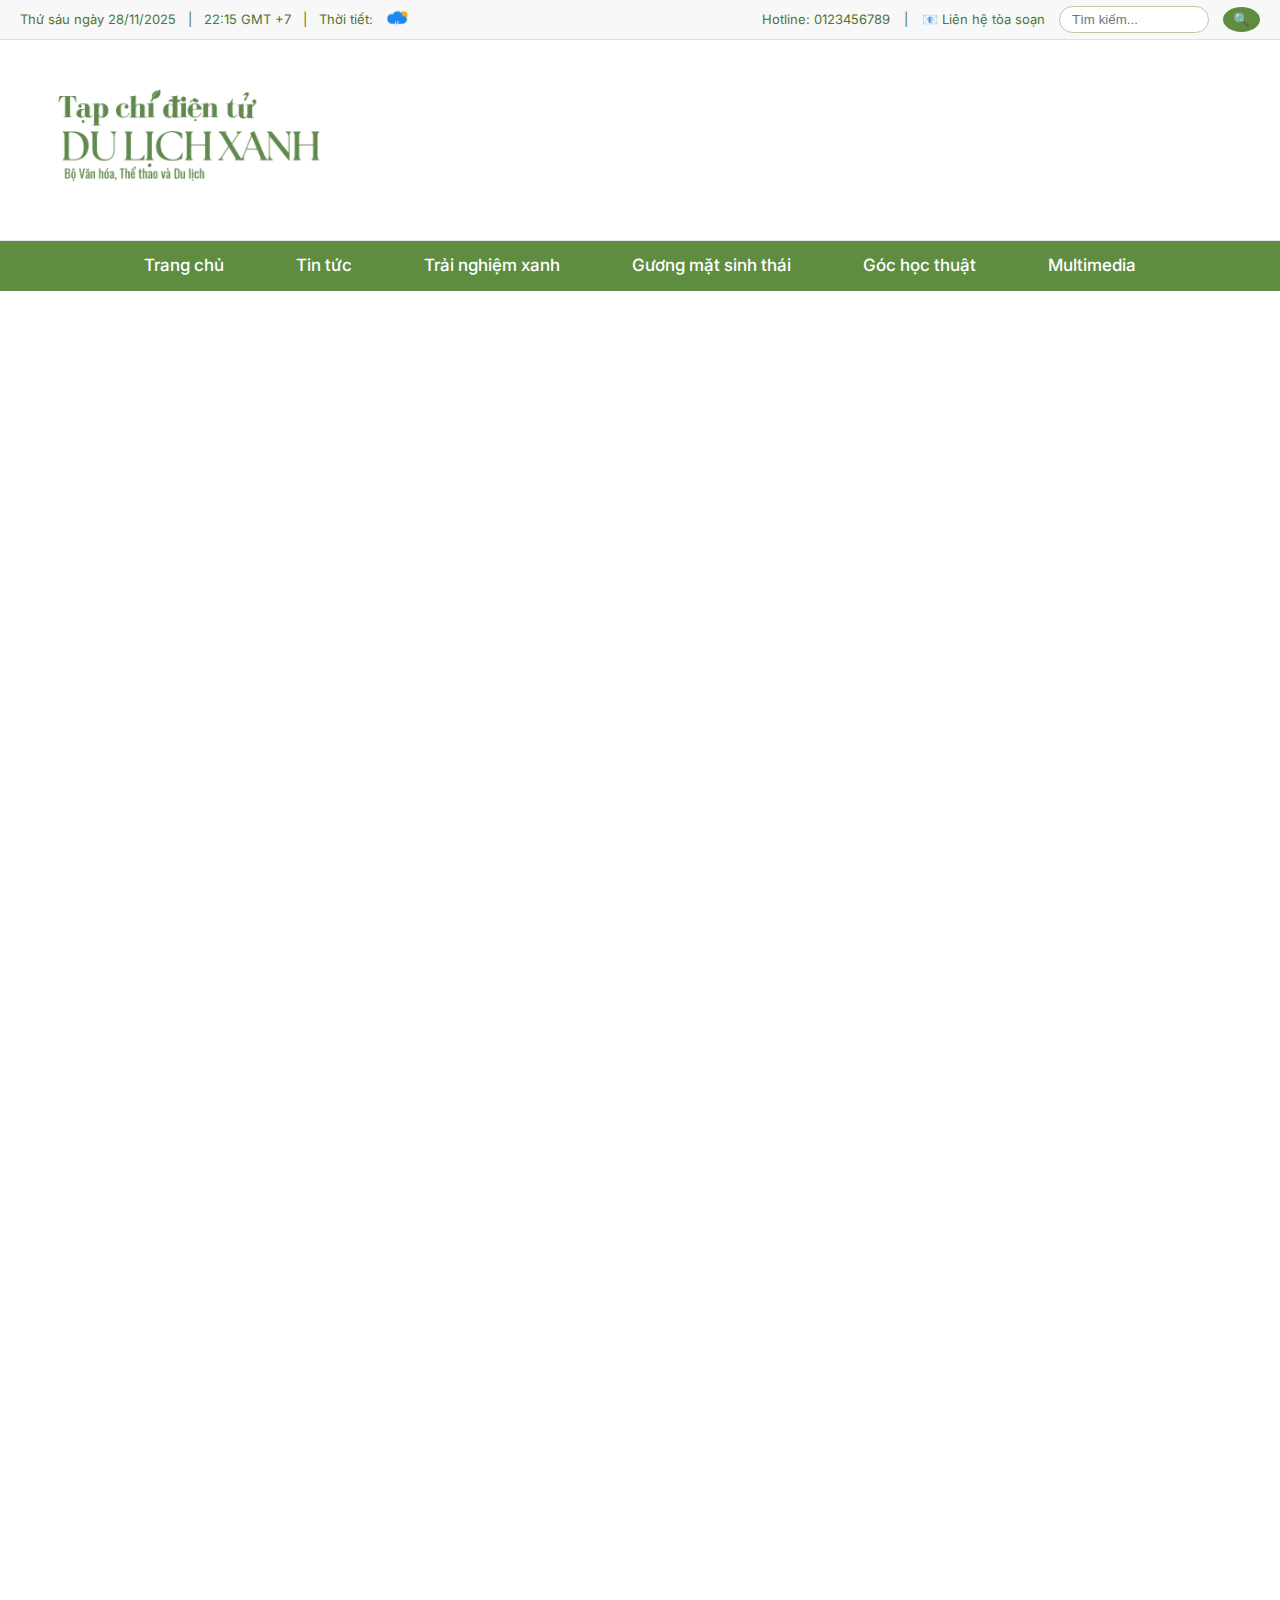
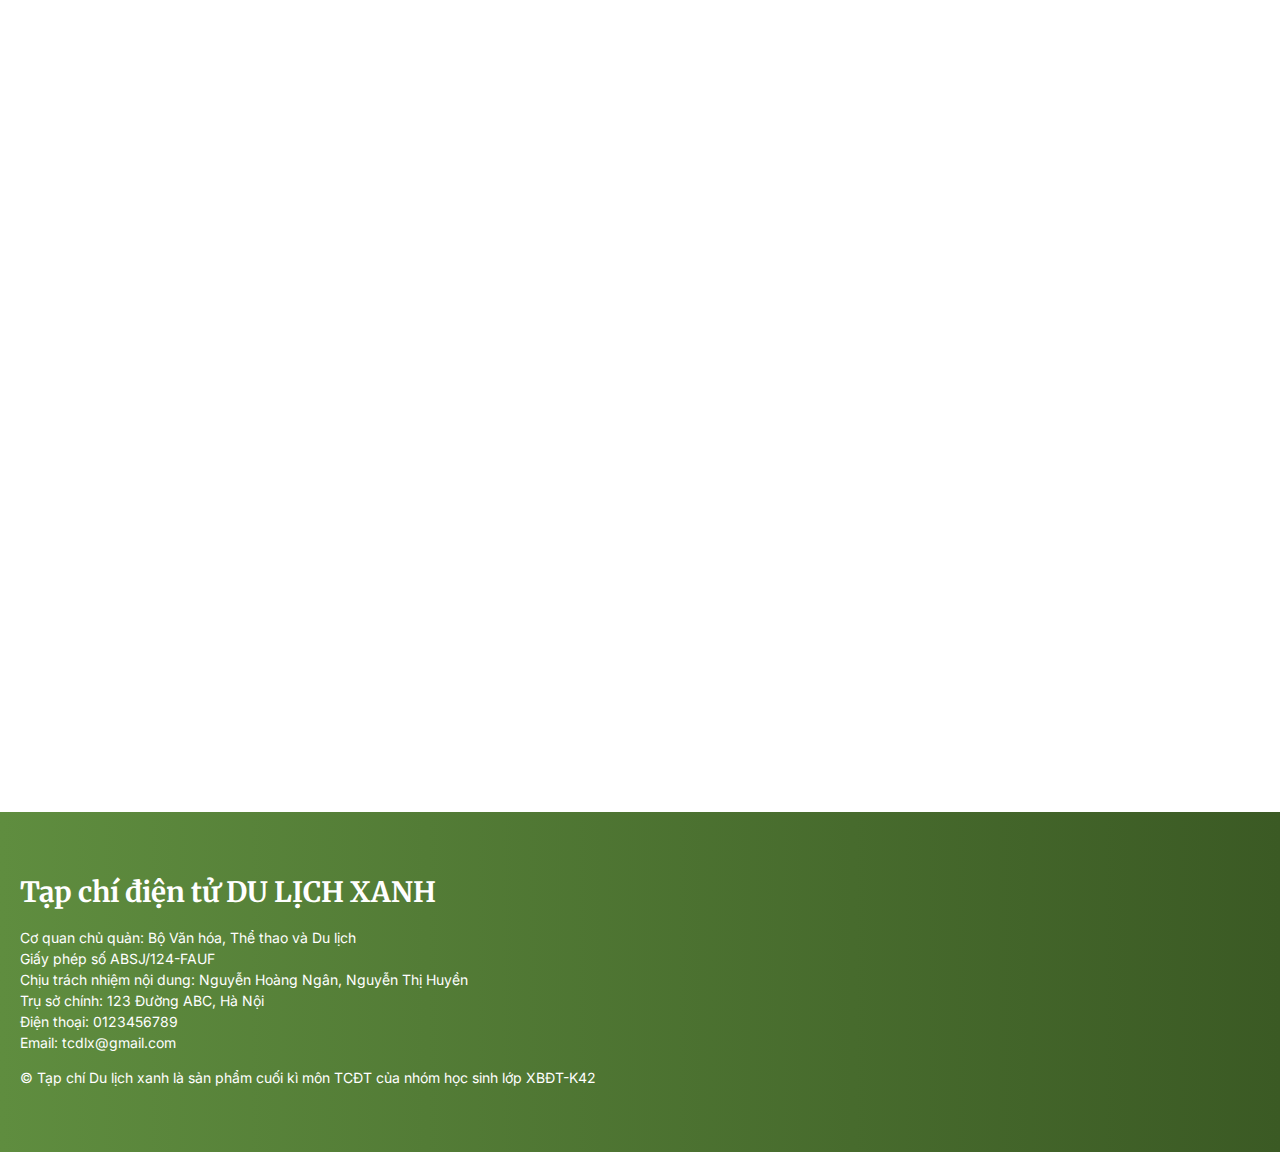
<file: index.html>
<!DOCTYPE html>
<html lang="vi">
<head>
  <meta charset="UTF-8">
  <title>Tạp chí Du lịch Xanh – Trang chủ</title>
  <link rel="stylesheet" href="home/style.css">
  <link href="https://fonts.googleapis.com/css2?family=Inter:wght@300;400;500;600;700&family=Merriweather:wght@300;400;700&display=swap" rel="stylesheet">

</head>

<body>

 <!-- ===================== TOP BAR ===================== -->
<div class="topbar">
  <div class="left">
    <span>Thứ sáu ngày 28/11/2025</span>
    <span>|</span>
    <span>22:15 GMT +7</span>
    <span>|</span>
    <span>Thời tiết:</span>
    <img src="/img/weather.png" class="weather-icon">
  </div>

  <div class="right">
    <span>Hotline: 0123456789</span>
    <span>|</span>
    <span>📧 Liên hệ tòa soạn</span>

    <input type="text" placeholder="Tìm kiếm...">
    <button class="search-btn">🔍</button>
    
  </div>
</div>

<!-- ===================== LOGO + BANNER ===================== -->
<header class="header">
  <div class="container header-inner">

    <div class="logo">
      <a href="/index.html">
      <img src="/img/logo.png" alt="logo">
      </a>
    </div>

    <div class="banner-carousel">
      <div class="banner-slide"><img src="/img/banner1.jpg" alt="banner1"></div>
      <div class="banner-slide"><img src="/img/banner2.jpg" alt="banner2"></div>
      <div class="banner-slide"><img src="/img/banner3.jpg" alt="banner3"></div>
    </div>
  </div>
</header>



  <!-- ===================== MENU ===================== -->
  <nav class="menu">
    <div class="menu-inner">

      <ul class="menu-center">

        <li><a href="/index.html">Trang chủ</a></li>


        <li class="has-sub">
          <a href="/category/category.html?cat=tin-tuc">Tin tức</a>
          <ul class="submenu">
            <li><a href="/category/category.html?cat=tin-tuc&sub=tin-trong-nuoc">Tin trong nước</a></li>
            <li><a href="/category/category.html?cat=tin-tuc&sub=tin-the-gioi">Tin thế giới</a></li>
          </ul>
        </li>

        <li class="has-sub">
          <a href="/category/category.html?cat=trai-nghiem-xanh">Trải nghiệm xanh</a>
          <ul class="submenu">
              <li><a href="/category/category.html?cat=trai-nghiem-xanh&sub=am-thuc">Ẩm thực</a></li>
              <li><a href="/category/category.html?cat=trai-nghiem-xanh&sub=diem-den">Điểm đến</a></li>
              <li><a href="/category/category.html?cat=trai-nghiem-xanh&sub=ba-lo-du-lich">Ba lô du lịch</a></li>
              <li><a href="/category/category.html?cat=trai-nghiem-xanh&sub=di-chuyen-xanh">Di chuyển xanh</a></li>
          </ul>
        </li>

      <li class="has-sub">
          <a href="/category/category.html?cat=guong-mat-sinh-thai">Gương mặt sinh thái</a>
          <ul class="submenu">
            <li><a href="/category/category.html?cat=guong-mat-sinh-thai&sub=nguoi-dan-xanh">Người dân xanh</a></li>
            <li><a href="/category/category.html?cat=guong-mat-sinh-thai&sub=su-gia-van-hoa">Sứ giả văn hóa</a></li>
            <li><a href="/category/category.html?cat=guong-mat-sinh-thai&sub=doanh-nghiep-xanh">Doanh nghiệp xanh</a></li>
          </ul>
        </li>



        <li class="has-sub">
          <a href="/category/category.html?cat=goc-hoc-thuat">Góc học thuật</a>
          <ul class="submenu">
            <li><a href="/category/category.html?cat=goc-hoc-thuat&sub=cong-nghe-xanh">Công nghệ xanh</a></li>
            <li><a href="/category/category.html?cat=goc-hoc-thuat&sub=tri-thuc-ben-vung">Tri thức bền vững</a></li>
            <li><a href="/category/category.html?cat=goc-hoc-thuat&sub=du-lieu-chinh-sach">Dữ liệu & chính sách</a></li>
          </ul>
        </li>

        <li class="has-sub">
          <a href="/category/category.html?cat=multimedia">Multimedia</a>
          <ul class="submenu">
            <li><a href="/category/category.html?cat=multimedia&sub=anh">Ảnh</a></li>
            <li><a href="/category/category.html?cat=multimedia&sub=video">Video</a></li>
            <li><a href="/category/category.html?cat=multimedia&sub=infographic">Infographic</a></li>
            <li><a href="/category/category.html?cat=multimedia&sub=e-magazine">E-magazine</a></li>
          </ul>
        </li>

      </ul>

    </div>
  </nav>


  <!-- ===================== TIÊU ĐIỂM ===================== -->
<section class="highlight-section container anim-in">
  <h2 class="section-title">Tiêu điểm</h2>

  <div class="highlight-grid">

    <!-- BÊN TRÁI -->
    <div class="highlight-left">
      <img id="highlight-img" class="big-img">

      <div class="highlight-card">
        <h3 id="highlight-title"></h3>
        <p id="highlight-sapo"></p>
        <p id="highlight-author"></p>
      </div>
    </div>


    <!-- BÊN PHẢI -->
 <div class="highlight-right">
  <img src="img/adv1.jpg" class="adv-img">
  <div class="highlight-list" id="highlight-list"></div>
</div>
<br>

</section>

<!-- ===================== ĐỌC NHIỀU ===================== -->
<section class="trending-section container anim-in">
  <h2 class="section-title">Đọc nhiều</h2>

  <div class="trending-grid">

    <!-- Cột trái -->
    <div class="trending-left">
      <div class="eco-widget">
        <h3>🌿 Chỉ số xanh hôm nay</h3>
        <div class="eco-item" id="eco-aqi">AQI: Đang tải...</div>
        <div class="eco-item" id="eco-temp">Nhiệt độ: ...</div>
        <div class="eco-item" id="eco-uv">Chỉ số UV: ...</div>
        <div class="eco-item" id="eco-quote">💬 "Mỗi hành động nhỏ là một thay đổi lớn."</div>
      </div>
    </div>

    <!-- Cột phải -->
    <div class="trending-right">
      <div id="trending-list" class="trending-list"></div>
    </div>
  </div>

</section>


  <!-- ===================== TIN TỨC ===================== -->
  <section class="block-section container anim-in tintuc-bg">
  <h2 class="section-title category-link" data-cat="tin-tuc">Tin tức</h2>

  <div class="tintuc-3col">

    <!-- CỘT 1: Bài lớn -->
    <div id="tintuc-big"></div>

    <!-- CỘT 2: 3 bài nhỏ -->
    <div id="tintuc-small" class="tintuc-small-col"></div>

    <!-- CỘT 3: Album ảnh -->
    <div class="tintuc-adv">
      <h3 class="adv-title">🌿 Sản phẩm xanh nổi bật</h3>

      <div class="adv-slider">
        <button class="adv-prev">‹</button>
        <img id="adv-img" src="/img/adv-album1.jpg">
        <button class="adv-next">›</button>
      </div>
    </div>

  </div>
</section>


  <!-- ===================== TRẢI NGHIỆM XANH ===================== -->
<section class="block-section container anim-in">
    <h2 class="section-title category-link" data-cat="trai-nghiem-xanh">Trải nghiệm xanh</h2>

<div id="section-trainghiem"></div>

  </section>

  <!-- ===================== GƯƠNG MẶT SINH THÁI ===================== -->
  <section class="block-section container anim-in guong-mat-sinh-thai-bg">

    <h2 class="section-title category-link" data-cat="guong-mat-sinh-thai">Gương mặt sinh thái</h2>
    <div class="news-grid" id="section-guongmat"></div>
  </section>

  <!-- ===================== GÓC HỌC THUẬT ===================== -->
<section class="block-section container anim-in">

    <h2 class="section-title category-link" data-cat="goc-hoc-thuat">Góc học thuật</h2>
    <div id="section-gochocthuat"></div>
  </section>

  <!-- ===================== MULTIMEDIA ===================== -->
 <section class="block-section container anim-in">

    <h2 class="section-title category-link" data-cat="multimedia">Multimedia</h2>
    <div class="news-grid" id="section-multimedia"></div>
  </section>

  <!-- ===================== FOOTER ===================== -->
  <footer class="footer">
    <h1>Tạp chí điện tử DU LỊCH XANH</h1>

    <p>
      Cơ quan chủ quản: Bộ Văn hóa, Thể thao và Du lịch<br>
      Giấy phép số ABSJ/124-FAUF<br>
      Chịu trách nhiệm nội dung: Nguyễn Hoàng Ngân, Nguyễn Thị Huyền<br>
      Trụ sở chính: 123 Đường ABC, Hà Nội<br>
      Điện thoại: 0123456789<br>
      Email: tcdlx@gmail.com
    </p>

    <p class="copyright">
      © Tạp chí Du lịch xanh là sản phẩm cuối kì môn TCĐT của nhóm học sinh lớp XBĐT-K42
    </p>
  </footer>

<button id="backToTop" class="back-to-top">
  ↑
</button>


<!-- POPUP THỜI TIẾT -->
<div id="weather-popup" class="weather-popup hidden">
  <div class="weather-box">
    <h3>Thời tiết hôm nay</h3>
    <p id="weather-status">Đang tải...</p>
    <button onclick="closeWeatherPopup()">Đóng</button>
  </div>
</div>

<script src="home/home.js"></script>
<script src="home/weather.js"></script>

</body>
</html>

<script>
const advImgs = [
  "/img/adv-album1.jpg",
  "/img/adv-album2.jpg",
  "/img/adv-album3.jpg",
  "/img/adv-album4.jpg"
];
let advIndex = 0;

const advImgEl = document.getElementById("adv-img");

document.querySelector(".adv-next").onclick = () => {
  advIndex = (advIndex + 1) % advImgs.length;
  advImgEl.src = advImgs[advIndex];
};

document.querySelector(".adv-prev").onclick = () => {
  advIndex = (advIndex - 1 + advImgs.length) % advImgs.length;
  advImgEl.src = advImgs[advIndex];
};
</script>
</file>
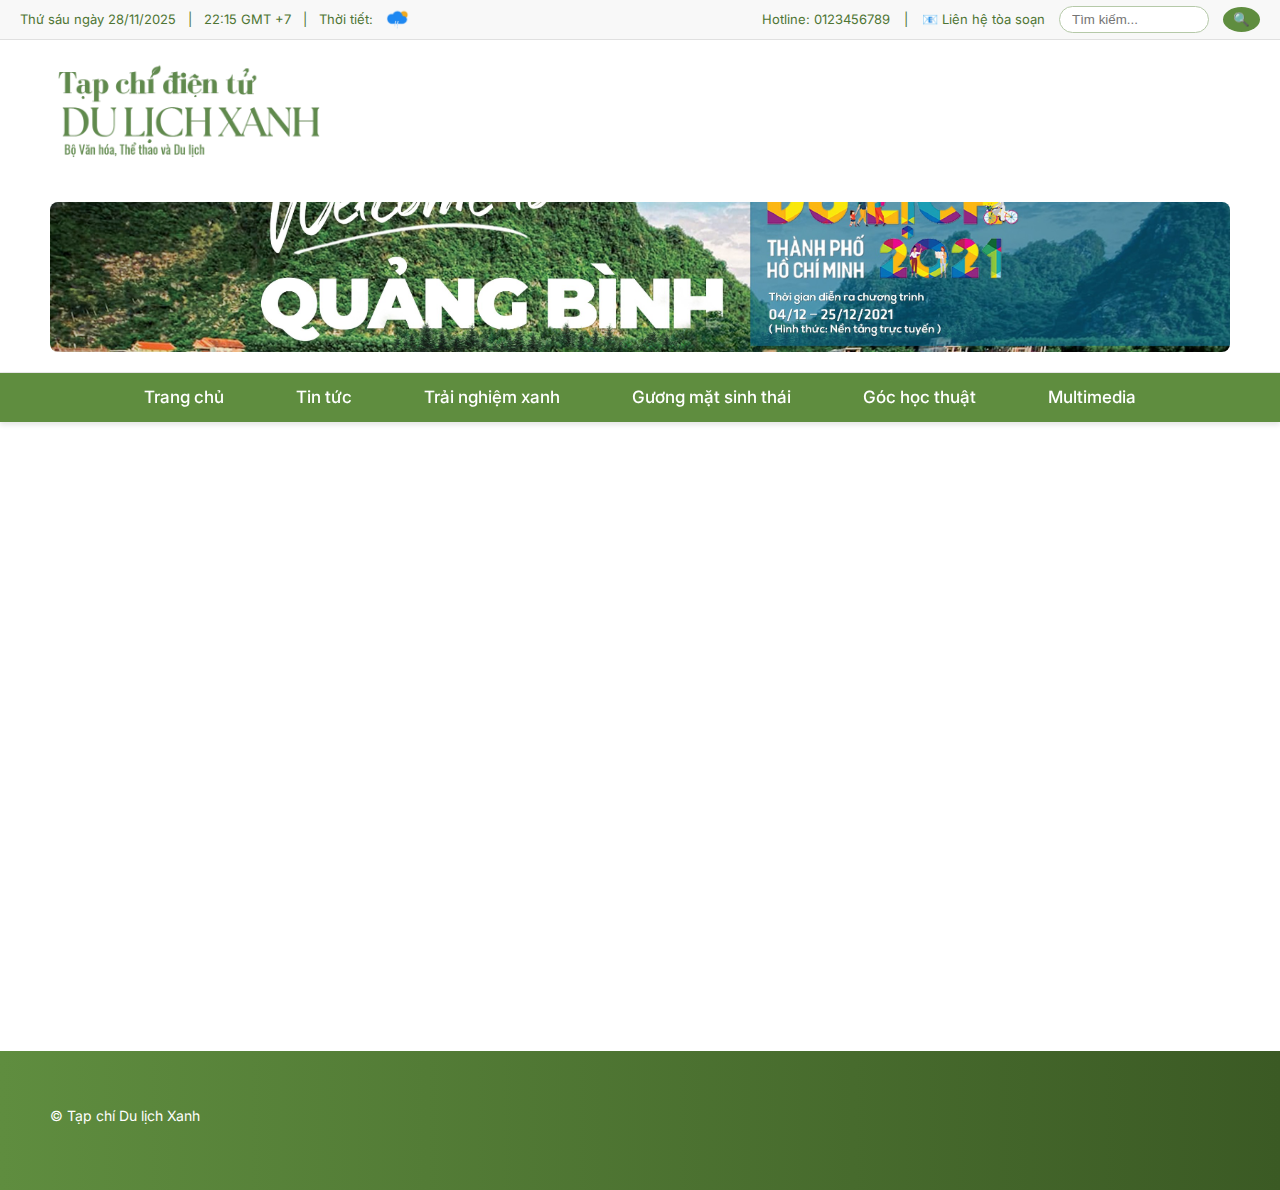
<file: category/category.html>
<!DOCTYPE html>
<html lang="vi">

<head>
  <meta charset="UTF-8" />
  <title>Chuyên mục</title>

  <!-- CSS chung -->
  <link rel="stylesheet" href="../home/style.css" />

  <!-- CSS riêng của category -->
  <link rel="stylesheet" href="category.css" />

  <link href="https://fonts.googleapis.com/css2?family=Inter:wght@300;400;500;600&family=Merriweather:wght@400;700&display=swap" rel="stylesheet" />
</head>

<body>

  <div id="topbar-container"></div>
  <div id="header-container"></div>
  <div id="menu-container"></div>

  <!-- Load cấu trúc header từ index tự động -->
<script>
async function loadCommonLayout() {
  const res = await fetch("../index.html");
  const text = await res.text();

  const parser = new DOMParser();
  const doc = parser.parseFromString(text, "text/html");

  document.getElementById("topbar-container").innerHTML =
    doc.querySelector(".topbar").outerHTML;

  document.getElementById("header-container").innerHTML =
    doc.querySelector(".header").outerHTML;

  document.getElementById("menu-container").innerHTML =
    doc.querySelector(".menu").outerHTML;

  /* Fix Logo + Home link */
  const logo = document.querySelector(".logo a");
  if (logo) logo.href = "/index.html";

  const homeBtn = document.querySelector(".menu-center li:first-child a");
  if (homeBtn) homeBtn.href = "/index.html";

  /* ⭐ RENDER SUB BUTTONS + LOAD CATEGORY */
  renderSubButtons();
  loadCategory();

  /* ⭐ Rebind weather popup */
  initWeatherPopup();

  /* ⭐ Restart Banner */
  initBannerCarousel();
}
loadCommonLayout();
</script>


<script>
function initWeatherPopup() {
  const icon = document.querySelector(".weather-icon");

  if (!icon) {
    console.warn("⚠ weather-icon chưa load xong");
    return;
  }

  icon.addEventListener("click", () => {
    document.getElementById("weather-popup").classList.remove("hidden");

    fetch("https://api.open-meteo.com/v1/forecast?latitude=21.03&longitude=105.83&current_weather=true")
      .then(res => res.json())
      .then(data => {
        const w = data.current_weather;
        document.getElementById("weather-status").innerHTML = `
          ⛅ Nhiệt độ: <b>${w.temperature}°C</b><br>
          💨 Gió: ${w.windspeed} km/h<br>
          🕒 ${w.time.replace("T", " ")}
        `;
      });
  });
}

function closeWeatherPopup() {
  document.getElementById("weather-popup").classList.add("hidden");
}
</script>


<script>
  document.addEventListener("click", (e) => {
    const title = document.getElementById("cat-title");
    if (e.target === title) {
      window.location.href = `category.html?cat=${cat}`;
    }
  });
</script>


  <!-- ===================== CHUYÊN MỤC ===================== -->
  <section class="category-header container anim-in">
    <h1 id="cat-title" class="cat-title-btn"></h1>

    <div id="cat-sub" class="subcategory-list"></div>
  </section>

  <!-- ===================== LIST BÀI VIẾT ===================== -->
  <section class="category-content container anim-in">
  <div class="category-grid">

    <!-- CỘT TRÁI -->
    <div id="cat-main" class="cat-main"></div>

    <!-- CỘT PHẢI -->
    <div class="cat-right">

      <img src="../img/adv1.jpg" class="cat-adv">

      <h3 class="side-title">🔥 Bài đọc nhiều</h3>
      <div id="cat-trending" class="cat-trending"></div>

    </div>

  </div>
</section>

<button id="backToTop" class="back-to-top">↑</button>

  <!-- FOOTER -->
  <footer class="footer">
    <p style="padding-left: 50px">
      © Tạp chí Du lịch Xanh
    </p>
  </footer>


<!-- POPUP THỜI TIẾT -->
<div id="weather-popup" class="weather-popup hidden">
  <div class="weather-box">
    <h3>Thời tiết hôm nay</h3>
    <p id="weather-status">Đang tải...</p>
    <button onclick="closeWeatherPopup()">Đóng</button>
  </div>
</div>

<script src="../home/home.js"></script>
<script src="category.js"></script>
</body>

</html>
</file>
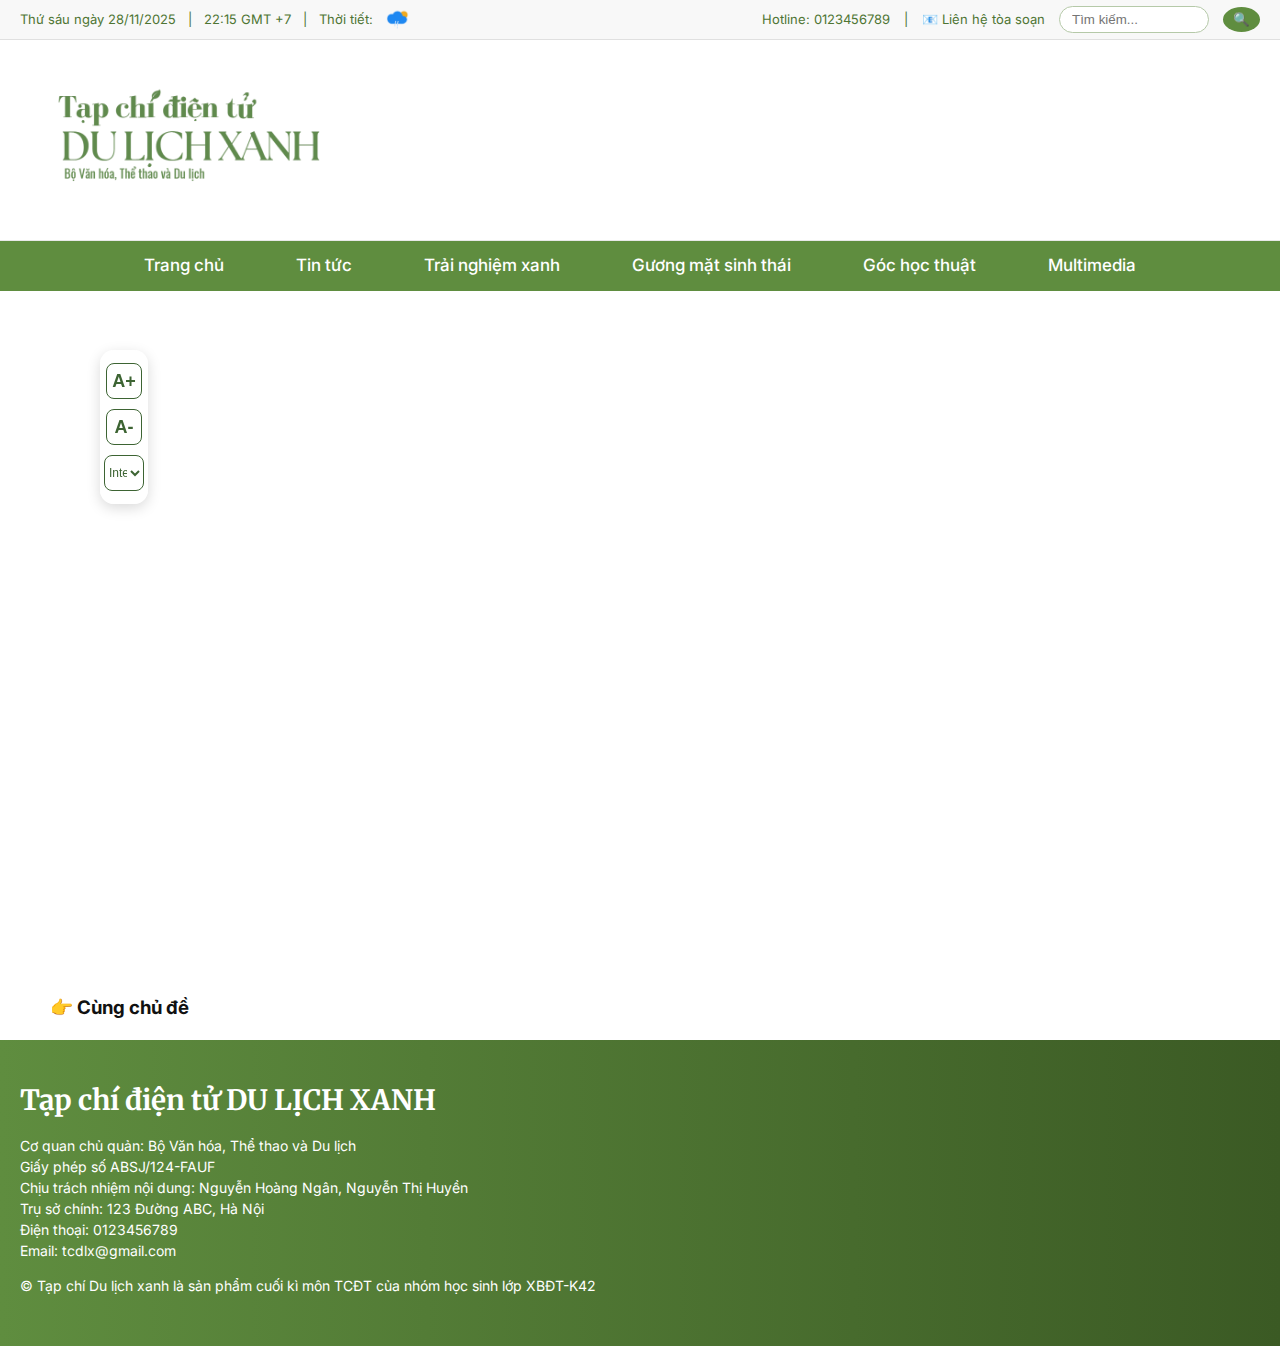
<file: post/post.html>
<!DOCTYPE html>
<html lang="vi">

<head>
  <meta charset="UTF-8">
  <title>Bài viết</title>

  <!-- CSS chung -->
  <link rel="stylesheet" href="../home/style.css">

  <!-- CSS riêng -->
  <link rel="stylesheet" href="post.css">

  <link href="https://fonts.googleapis.com/css2?family=Inter:wght@300;400;500;600&family=Merriweather:wght@400;700&display=swap" rel="stylesheet">
</head>

<body>
<div class="reading-toolbar">
  <button id="fontInc" title="Tăng cỡ chữ">A+</button>
  <button id="fontDec" title="Giảm cỡ chữ">A-</button>

  <select id="fontSelect" title="Đổi phông">
    <option value="Inter">Inter</option>
    <option value="Merriweather">Merriweather</option>
    <option value="Georgia">Georgia</option>
    <option value="Times New Roman">Times New Roman</option>
  </select>
</div>


  <!-- Layout load động -->
  <div id="topbar-container"></div>
  <div id="header-container"></div>
  <div id="menu-container"></div>

<script>
async function loadCommonLayout() {
  const res = await fetch("../index.html");
  const html = await res.text();

  const parser = new DOMParser();
  const doc = parser.parseFromString(html, "text/html");

  document.getElementById("topbar-container").innerHTML =
    doc.querySelector(".topbar").outerHTML;

  document.getElementById("header-container").innerHTML =
    doc.querySelector(".header").outerHTML;

  document.getElementById("menu-container").innerHTML =
    doc.querySelector(".menu").outerHTML;

    if (typeof startTopbarClock === "function") {
  startTopbarClock();
}

  
  // FIX HOME + LOGO
  document.querySelector(".logo a")?.setAttribute("href", "/index.html");
  document.querySelector(".menu-center li:first-child a")?.setAttribute("href", "/index.html");

  // RE-BIND POPUP WEATHER SAU KHI LAYOUT ĐƯỢC GẮN
  if (typeof initWeatherPopup === "function") initWeatherPopup();

  // Sticky menu
  if (typeof initStickyMenu === "function") initStickyMenu();
}

loadCommonLayout();
</script>


  <!-- ======= BÀI VIẾT ======= -->
  <section class="post-container container anim-in">

    <div class="post-left">

      <h1 id="post-title" class="post-title"></h1>

      <p class="post-meta">
        <span id="post-author"></span> • 
        <span id="post-date"></span>
      </p>

      <p id="post-sapo" class="post-sapo"></p>

      <article id="post-content" class="post-content"></article>

    </div>

    <!-- ======= SIDEBAR ======= -->
    <div class="post-right">
      <h3 class="side-title">🔥 Bài đọc nhiều</h3>
      <div id="post-trending"></div>

      <div class="destination-slider">
          <h3 class="side-title">🌿 Điểm đến xanh</h3>

          <div class="dest-card">
              <img id="dest-img">
              <h4 id="dest-name"></h4>
              <small id="dest-province"></small>
              <p id="dest-desc"></p>
          </div>

          <div class="dest-nav">
              <button id="dest-prev">←</button>
              <span id="dest-index">1 / 5</span>
              <button id="dest-next">→</button>
          </div>
        </div>

    </div>

  </section>

  <!-- ======= BÌNH LUẬN ======= -->
<section class="comment-section narrow container anim-in">
  <h3 class="cmt-title">💬 Bình luận</h3>

  <div class="comment-box">
    <input type="text" class="cmt-input" placeholder="Chia sẻ suy nghĩ của bạn...">
    <button class="cmt-send">SEND</button>
  </div>
</section>



  <!-- ======= CÙNG CHỦ ĐỀ ======= -->
  <section class="related-section container">
    <h3 class="side-title">👉 Cùng chủ đề</h3>
    <div id="related-list" class="related-grid"></div>
  </section>

    <!-- ===================== FOOTER ===================== -->
  <footer class="footer">
    <h1>Tạp chí điện tử DU LỊCH XANH</h1>

    <p>
      Cơ quan chủ quản: Bộ Văn hóa, Thể thao và Du lịch<br>
      Giấy phép số ABSJ/124-FAUF<br>
      Chịu trách nhiệm nội dung: Nguyễn Hoàng Ngân, Nguyễn Thị Huyền<br>
      Trụ sở chính: 123 Đường ABC, Hà Nội<br>
      Điện thoại: 0123456789<br>
      Email: tcdlx@gmail.com
    </p>

    <p class="copyright">
      © Tạp chí Du lịch xanh là sản phẩm cuối kì môn TCĐT của nhóm học sinh lớp XBĐT-K42
    </p>
  </footer>

  <!-- BACK TO TOP -->
  <button id="backToTop" class="back-to-top">↑</button>

  <!-- POPUP WEATHER -->
  <div id="weather-popup" class="weather-popup hidden">
    <div class="weather-box">
      <h3>Thời tiết hôm nay</h3>
      <p id="weather-status">Đang tải...</p>
      <button onclick="closeWeatherPopup()">Đóng</button>
    </div>
  </div>

  <!-- SCRIPT phải đặt *sau cùng* để DOM tồn tại -->
  <script src="../home/weather.js"></script>
  <script src="../home/home.js"></script>
  <script src="post.js"></script>
  <script src="../home/topbar-time.js"></script>


</body>

</html>
</file>
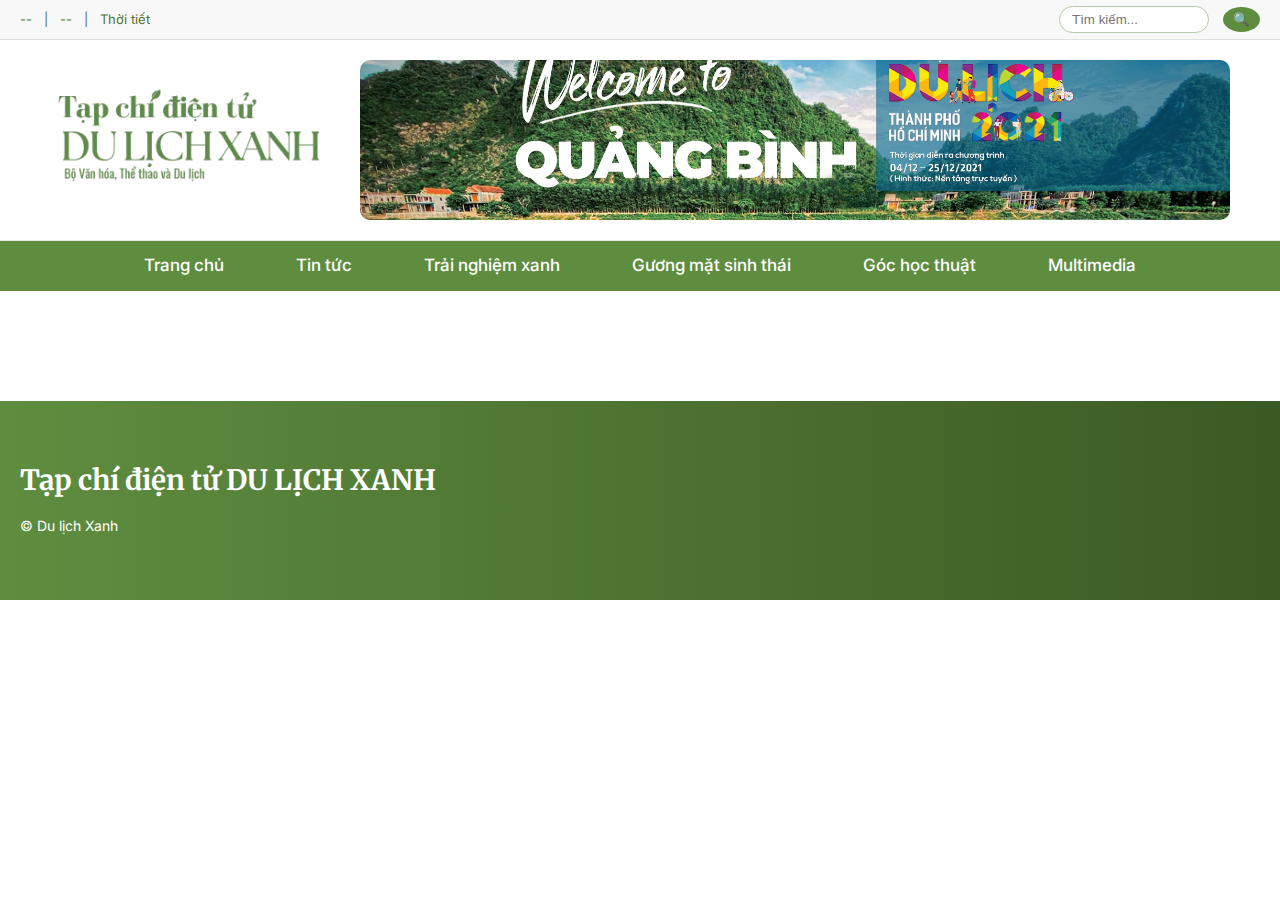
<file: search/search.html>
<!DOCTYPE html>
<html lang="vi">
<head>
  <meta charset="UTF-8">
  <title>Tìm kiếm – Du lịch Xanh</title>

  <!-- CSS dùng chung -->
  <link rel="stylesheet" href="/home/style.css">
  <link rel="stylesheet" href="search.css">

  <link href="https://fonts.googleapis.com/css2?family=Inter:wght@300;400;500;600;700&family=Merriweather:wght@300;400;700&display=swap" rel="stylesheet">
</head>

<body>

<!-- ===================== TOP BAR ===================== -->
<div class="topbar">
  <div class="left">
    <span id="topbar-date">--</span>
    <span>|</span>
    <span id="topbar-time">--</span>
    <span>|</span>
    <span>Thời tiết</span>
  </div>

  <div class="right">
    <input id="searchInput" placeholder="Tìm kiếm...">
    <button id="searchBtn" class="search-btn">🔍</button>
  </div>
</div>

<!-- ===================== LOGO + BANNER ===================== -->
<header class="header">
  <div class="container header-inner">
    <div class="logo">
      <a href="/index.html">
        <img src="/img/logo.png">
      </a>
    </div>

    <div class="banner-carousel">
      <div class="banner-slide active">
        <img src="/img/banner1.jpg">
      </div>
    </div>
  </div>
</header>

<!-- ===================== MENU ===================== -->
<nav class="menu">
  <div class="menu-inner">
    <ul class="menu-center">
      <li><a href="/index.html">Trang chủ</a></li>
      <li><a href="/category/category.html?cat=tin-tuc">Tin tức</a></li>
      <li><a href="/category/category.html?cat=trai-nghiem-xanh">Trải nghiệm xanh</a></li>
      <li><a href="/category/category.html?cat=guong-mat-sinh-thai">Gương mặt sinh thái</a></li>
      <li><a href="/category/category.html?cat=goc-hoc-thuat">Góc học thuật</a></li>
      <li><a href="/category/category.html?cat=multimedia">Multimedia</a></li>
    </ul>
  </div>
</nav>

<!-- ===================== SEARCH RESULT ===================== -->
<main class="container search-page">

  <h2 id="search-title" class="section-title"></h2>

  <div id="search-result" class="search-list"></div>

</main>

<!-- ===================== FOOTER ===================== -->
<footer class="footer">
  <h1>Tạp chí điện tử DU LỊCH XANH</h1>
  <p>© Du lịch Xanh</p>
</footer>

<script src="/search-bar.js"></script>
<script src="search.js"></script>
<script src="/home/home.js"></script>

</body>
</html>
</file>
<file: category/category.css>
/* ===============================
      CATEGORY PAGE
=============================== */

.category-header,
.category-content {
  padding-right: 90px !important;   
}


.cat-main {
  padding-right: 20px;
}

.cat-right {
  padding-left: 10px;
}

.category-header h1 {
  font-family: "Merriweather";
  font-size: 42px;
  margin-top: 40px;
  margin-bottom: 12px;
  color: #3c6526;
  text-align: center;
}

.subcategory-list {
  display: flex;
  justify-content: center;
  gap: 18px;
  flex-wrap: wrap;
  margin: 10px 0 40px;
}

.subcategory-list button {
  padding: 10px 20px;
  background: #e8f3e3;
  border: 1px solid #3c6526;
  border-radius: 25px;
  font-size: 16px;
  cursor: pointer;
  transition: 0.25s;
}

.subcategory-list button.active {
  background: #3c6526;
  color: white;
}

.category-grid {
  display: grid;
  grid-template-columns: 65% 35%;
  gap: 32px;
  margin-bottom: 50px;
}

/* MAIN BIG ARTICLE */
.cat-main img {
  width: 100%;
  height: 330px;
  border-radius: 12px;
  object-fit: cover;
}

.cat-main .title {
  font-size: 28px;
  font-weight: bold;
  margin: 12px 0 10px;
  color: #2b3e20;
}

/* SIDE LIST */
.cat-side .item {
  display: flex;
  gap: 12px;
  margin-bottom: 18px;
}

.cat-side img {
  width: 120px;
  height: 90px;
  border-radius: 6px;
  object-fit: cover;
}

/* ======================
   BANNER (CẦN COPY TỪ HOME)
====================== */
.banner-carousel {
  position: relative;
  width: 100%;
  height: 150px;
  overflow: hidden;
  border-radius: 8px;
}

.banner-slide {
  position: absolute;
  inset: 0;
  opacity: 0;
  transition: opacity .6s ease;
}

.banner-slide img {
  width: 100%;
  height: 100%;
  object-fit: cover;
}

.banner-slide.active {
  opacity: 1;
}

/* ======================
   CATEGORY – 2 COLUMN
====================== */
.category-grid {
  display: grid;
  grid-template-columns: 65% 35%;
  gap: 40px;
  margin-bottom: 60px;
}

/* ==== CỘT TRÁI ==== */
.cat-main .big-article img {
  width: 100%;
  height: 360px;
  object-fit: cover;
  border-radius: 12px;
}

.cat-main .big-title {
  font-size: 28px;
  font-weight: 700;
  margin: 14px 0 8px;
  color: #2b3e20;
}

.cat-main .big-sapo {
  color: #555;
  margin-bottom: 6px;
}

.cat-main .big-author {
  color: #888;
  margin-bottom: 20px;
}

.cat-main .small-item {
  display: flex;
  gap: 14px;
  margin-bottom: 22px;
}

.cat-main .small-item img {
  width: 180px;
  height: 140px;
  object-fit: cover;
  border-radius: 8px;
}

.small-title {
  font-size: 20px;
  font-weight: bold;
  color: #2b3e20;
}

/* ==== CỘT PHẢI ==== */
.cat-right {
  display: flex;
  flex-direction: column;
  gap: 24px;
}

.cat-adv {
  width: 100%;
  border-radius: 12px;
}

.side-title {
  font-size: 22px;
  color: #2b3e20;
  border-left: 8px solid #3c6526;
  padding-left: 10px;
}

.cat-trending .trend-item {
  display: flex;
  gap: 12px;
  margin-bottom: 18px;
  cursor: pointer;
  transition: 0.25s;
}

.cat-trending .trend-item:hover {
  transform: translateX(4px);
}

.cat-trending img {
  width: 110px;
  height: 75px;
  object-fit: cover;
  border-radius: 6px;
}

.trend-item strong {
  font-size: 16px;
  color: #2b3e20;
}

.trend-item small {
  color: #666;
}

/* MENU STICKY CHO CATEGORY */
.menu {
  position: sticky;
  top: 0;
  z-index: 999;
  box-shadow: 0 3px 5px rgba(0,0,0,0.1);
}

/* BACK TO TOP */
.back-to-top {
  position: fixed;
  bottom: 40px;
  right: 40px;
  width: 50px;
  height: 50px;
  background: #5f8d3f;
  color: white;
  border: none;
  border-radius: 50%;
  font-size: 26px;
  font-weight: bold;
  cursor: pointer;
  display: flex;
  align-items: center;
  justify-content: center;
  box-shadow: 0 4px 12px rgba(0,0,0,0.25);
  z-index: 999;
  opacity: 0;
  pointer-events: none;
  transition: 0.3s ease;
}

.back-to-top.show {
  opacity: 1;
  pointer-events: auto;
}

/* ===== POPUP THỜI TIẾT ===== */ .weather-popup { position: fixed; inset: 0; background: rgba(0,0,0,0.4); display: flex; align-items: center; justify-content: center; z-index: 9999; } .weather-popup.hidden { display: none; } .weather-box { background: white; width: 320px; padding: 20px; border-radius: 12px; box-shadow: 0 6px 18px rgba(0,0,0,0.2); text-align: center; font-family: 'Inter'; } .weather-box h3 { margin-top: 0; font-family: 'Merriweather'; } .weather-box button { margin-top: 15px; background: #5f8d3f; border: none; padding: 8px 16px; border-radius: 6px; color: white; cursor: pointer; }
</file>
<file: post/post.css>
/* ===============================
   STYLE CHO NỘI DUNG BÀI VIẾT
================================ */

.post-content {
  font-size: 18px;
  line-height: 1.7;
  color: #333;
}

.post-content p {
  margin: 16px 0;
}

/* ====== BLOCKQUOTE ====== */
.post-content blockquote {
  border-left: 5px solid #4c7433;
  margin: 20px 0;
  padding: 12px 20px;
  background: #f3f8f1;
  font-style: italic;
  color: #2d4d21;
  border-radius: 4px;
}

/* ====== ẢNH TRONG BÀI ====== */
.post-content img {
  max-width: 100%;
  display: block;         /* Bắt buộc để margin auto hoạt động */
  margin: 20px auto;
  border-radius: 8px;
}

/* ====== INLINE IMAGE LIST (Tiptap gallery) ====== */
.post-content figure {
  text-align: center;  
}
.post-content figure img {
  margin: 10px auto;
}

/* ====== VIDEO / IFRAME ====== */
.post-content iframe {
  width: 100%;
  max-width: 800px;
  height: 450px;
  display: block;
  margin: 20px auto;
  border-radius: 10px;
  border: none;
}

/* ====== ALIGNMENT FIX ====== */
.post-content [style*="text-align:center"] {
  text-align: center !important;
}

.post-content [style*="text-align:right"] {
  text-align: right !important;
}

/* ====== YOUTUBE RESPONSIVE ====== */
.post-content .youtube-video,
.post-content .iframeWrapper,
.post-content .youtube-wrapper {
  position: relative;
  padding-bottom: 56.25%;
  height: 0;
  margin: 20px 0;
}

.post-content .youtube-video iframe,
.post-content .iframeWrapper iframe,
.post-content .youtube-wrapper iframe {
  position: absolute;
  width: 100%;
  height: 100%;
  left: 0;
  top: 0;
  border-radius: 10px;
}

/* ====== LIST ====== */
.post-content ul, 
.post-content ol {
  padding-left: 24px;
  margin: 14px 0;
}

.post-content li {
  margin-bottom: 6px;
}

/* ====== HEADING ====== */
.post-content h2,
.post-content h3,
.post-content h4 {
  margin-top: 28px;
  margin-bottom: 12px;
  color: #2f4f25;
  font-family: "Merriweather";
}

/* ====== STRONG ====== */
.post-content strong {
  color: #000;
}

/* ===============================
   STYLE CHO NỘI DUNG BÀI VIẾT
================================ */

.post-content {
  font-size: 18px;
  line-height: 1.7;
  color: #333;
}

.post-content p {
  margin: 16px 0;
}

/* ====== BLOCKQUOTE ====== */
.post-content blockquote {
  border-left: 5px solid #4c7433;
  margin: 20px 0;
  padding: 12px 20px;
  background: #f3f8f1;
  font-style: italic;
  color: #2d4d21;
  border-radius: 4px;
}

/* ====== ẢNH TRONG BÀI ====== */
.post-content img {
  max-width: 100%;
  display: block;         /* Bắt buộc để margin auto hoạt động */
  margin: 20px auto;
  border-radius: 8px;
}

/* ====== INLINE IMAGE LIST (Tiptap gallery) ====== */
.post-content figure {
  text-align: center;  
}
.post-content figure img {
  margin: 10px auto;
}

/* ====== VIDEO / IFRAME ====== */
.post-content iframe {
  width: 100%;
  max-width: 800px;
  height: 450px;
  display: block;
  margin: 20px auto;
  border-radius: 10px;
  border: none;
}

/* ====== ALIGNMENT FIX ====== */
.post-content [style*="text-align:center"] {
  text-align: center !important;
}

.post-content [style*="text-align:right"] {
  text-align: right !important;
}

/* ====== YOUTUBE RESPONSIVE ====== */
.post-content .youtube-video,
.post-content .iframeWrapper,
.post-content .youtube-wrapper {
  position: relative;
  padding-bottom: 56.25%;
  height: 0;
  margin: 20px 0;
}

.post-content .youtube-video iframe,
.post-content .iframeWrapper iframe,
.post-content .youtube-wrapper iframe {
  position: absolute;
  width: 100%;
  height: 100%;
  left: 0;
  top: 0;
  border-radius: 10px;
}

/* ====== LIST ====== */
.post-content ul, 
.post-content ol {
  padding-left: 24px;
  margin: 14px 0;
}

.post-content li {
  margin-bottom: 6px;
}

/* ====== HEADING ====== */
.post-content h2,
.post-content h3,
.post-content h4 {
  margin-top: 28px;
  margin-bottom: 12px;
  color: #2f4f25;
  font-family: "Merriweather";
}

/* ====== STRONG ====== */
.post-content strong {
  color: #000;
}

/* =============================
   FIX ALIGN CHỮ TỪ CMS
============================= */
.post-content p[style*="text-align:center"],
.post-content div[style*="text-align:center"],
.post-content span[style*="text-align:center"],
.post-content h1[style*="text-align:center"],
.post-content h2[style*="text-align:center"],
.post-content h3[style*="text-align:center"],
.post-content h4[style*="text-align:center"] {
  text-align: center !important;
}

.post-content p[style*="text-align:right"],
.post-content div[style*="text-align:right"],
.post-content span[style*="text-align:right"],
.post-content h1[style*="text-align:right"],
.post-content h2[style*="text-align:right"],
.post-content h3[style*="text-align:right"],
.post-content h4[style*="text-align:right"] {
  text-align: right !important;
}

/* =============================
   LAYOUT 2 CỘT BÀI VIẾT
============================= */
.post-container {
  display: grid;
  grid-template-columns: 70% 30%;
  gap: 40px;
  margin-top: 40px;
}

/* =============================
   SIDEBAR BÊN PHẢI
============================= */
.post-right {
  border-left: 4px solid #e0e8dd;
  padding-left: 24px;
}

.post-right .side-title {
  font-size: 22px;
  margin-bottom: 14px;
  color: #2f4f25;
}

/* Trending Items */
#post-trending .trend-item {
  display: flex;
  gap: 12px;
  margin-bottom: 16px;
  cursor: pointer;
  transition: 0.25s;
}

#post-trending .trend-item:hover {
  transform: translateX(4px);
}

#post-trending img {
  width: 110px;
  height: 75px;
  object-fit: cover;
  border-radius: 6px;
}

#post-trending strong {
  color: #2b3e20;
  font-size: 16px;
}

#post-trending small {
  color: #777;
}

/* ============================
      COMMENT SECTION
============================ */
/* Căn comment-section thẳng với nội dung bài viết */
.comment-section {
  padding-left: 180px;   /* ⭐ Điều chỉnh tùy theo layout */
  padding-right: 20px;
}

.post-container {
  display: grid;
  grid-template-columns: 70% 30%;
  gap: 40px;
}


.cmt-title {
  font-size: 22px;
  font-weight: 700;
  color: #2b3e20;
  margin-bottom: 12px;
  display: flex;
  align-items: center;
  gap: 6px;
}

.comment-box {
  display: flex;
  gap: 10px;
  align-items: center;
  width: 100%;
}

.cmt-input {
  flex: 1;
  height: 45px;
  font-size: 16px;
  padding: 10px 14px;
  border: 1px solid #b6c5b3;
  border-radius: 30px;
  outline: none;
}

.cmt-input:focus {
  border-color: #5f8d3f;
}

.cmt-send {
  padding: 8px 22px;
  border-radius: 20px;
  background: #6c9e4f;
  color: white;
  border: none;
  cursor: pointer;
  font-size: 15px;
  transition: 0.2s;
}

.cmt-send:hover {
  background: #5b8a42;
}

.comment-section.narrow {
  max-width: 70%;
  margin: 40px 0;
}



.comment-box {
  display: flex;
  gap: 12px;
  align-items: center;
}

.cmt-input {
  flex: 1;
  height: 42px;
  padding: 10px 15px;
  border-radius: 30px;
  font-size: 15px;
}

.cmt-send {
  padding: 8px 26px;
  font-size: 15px;
  border-radius: 22px;
}



/* ============================
      RELATED POSTS (GRID)
============================ */
.related-section {
  margin-top: 40px;
}

.related-grid {
  display: grid;
  grid-template-columns: repeat(4, 1fr);
  gap: 22px;
}

.related-item {
  cursor: pointer;
  transition: 0.25s ease;
}

.related-item img {
  width: 100%;
  height: 160px;
  object-fit: cover;
  border-radius: 8px;
}

.related-item h4 {
  font-size: 17px;
  margin: 10px 0 6px;
  font-weight: 700;
  color: #2b3e20;
  line-height: 1.3;
}

.related-item p {
  font-size: 14px;
  color: #666;
  margin: 0;
}

.related-item:hover {
  transform: translateY(-3px);
}

/* ==========================
      TOOLBAR DỌC TRÁI
========================== */
/* ==========================
      TOOLBAR DỌC GỌN
========================== */
.reading-toolbar {
  position: fixed;
  top: 350px;
  left: 100px;

  width: 48px;                /* ⭐ hẹp lại */
  padding: 12px 8px;

  display: flex;
  flex-direction: column;
  align-items: center;        /* ⭐ căn giữa nút */
  gap: 10px;

  background: rgba(255, 255, 255, 0.75);
  backdrop-filter: blur(12px);

  border: 1px solid rgba(255,255,255,0.55);
  border-radius: 14px;

  box-shadow: 0 4px 14px rgba(0,0,0,0.15);
  z-index: 9999;
}

/* NÚT */
.reading-toolbar button {
  width: 36px;
  height: 36px;

  font-size: 18px;
  font-weight: 600;

  border-radius: 8px;
  border: 1px solid #3d6433;
  background: white;
  color: #3d6433;

  display: flex;
  align-items: center;
  justify-content: center;

  transition: 0.25s;
  cursor: pointer;
}

.reading-toolbar button:hover {
  background: #3d6433;
  color: white;
}

/* SELECT FONT */
.reading-toolbar select {
  width: 40px;
  height: 36px;

  font-size: 12px;
  padding: 0;
  text-align: center;

  border-radius: 8px;
  border: 1px solid #3d6433;
  color: #3d6433;
  background: white;

  cursor: pointer;
}

.reading-toolbar select:hover {
  background: #3d6433;
  color: white;
}

/* =======================================================
   FOOTER
======================================================= */
.footer { 
  background: linear-gradient(90deg,#5f8d3f 0%,#3b5a24 100%); 
  color:white; 
  padding: 20px 0 40px;           
  margin-bottom: 0 !important; 
}
.footer-inner {
  max-width: 1320px;
  margin: auto;
  padding: 40px 50px 50px; 
}


.footer h1 {
    font-size: 28px;
    padding-left: 20px;
     margin-bottom: 14px;
  }

  .footer p {
    padding-left: 20px;
    font-size: 14px;
     margin-bottom: 10px;
  }

  /* ================================
   ALBUM DỌC: ĐIỂM ĐẾN XANH
================================ */
.destination-slider {
  margin-top: 35px;
  background: #0c3b1f;
  padding: 16px;
  border-radius: 14px;
  color: #fff;
}

.destination-slider .side-title {
  color: #fff;
  margin-bottom: 12px;
}

.dest-card img {
  width: 100%;
  height: 160px;
  object-fit: cover;
  border-radius: 10px;
  margin-bottom: 12px;
}

.dest-card h4 {
  font-size: 17px;
  margin: 0 0 4px;
  font-weight: 700;
}

.dest-card small {
  font-size: 13px;
  opacity: 0.8;
}

.dest-card p {
  font-size: 14px;
  line-height: 1.4;
  opacity: 0.9;
  margin-top: 8px;
}

.dest-nav {
  margin-top: 10px;
  display: flex;
  justify-content: space-between;
  align-items: center;
}

.dest-nav button {
  width: 34px;
  height: 34px;
  border-radius: 8px;
  border: none;
  background: #ffffff33;
  color: white;
  font-size: 18px;
  cursor: pointer;
  transition: 0.25s;
}

.dest-nav button:hover {
  background: #ffffff55;
}

#dest-index {
  font-size: 14px;
  opacity: 0.8;
}

.dest-card img {
  transition: transform 0.25s, opacity 0.25s;
  cursor: pointer;
}

.dest-card img:hover {
  transform: scale(1.03);
  opacity: 0.9;
}
</file>
<file: search/search.css>
/* ===========================
   SEARCH PAGE
=========================== */

.search-page {
  margin: 40px auto 60px;
}

/* Danh sách kết quả */
.search-list {
  display: flex;
  flex-direction: column;
  gap: 22px;
}

/* 1 item */
.search-item {
  display: flex;
  gap: 18px;
  padding: 16px;
  border-radius: 12px;
  border: 1px solid #e2e2e2;
  background: #fafafa;
  cursor: pointer;
  transition: 0.25s ease;
}

.search-item:hover {
  background: #e7f3e5;
  transform: translateX(6px);
}

.search-item img {
  width: 180px;
  height: 120px;
  border-radius: 10px;
  object-fit: cover;
}

.search-info {
  flex: 1;
}

.search-title {
  font-size: 20px;
  font-weight: 700;
  color: #2b3e20;
  margin: 0 0 6px;
}

.search-sapo {
  font-size: 15px;
  color: #555;
  margin-bottom: 8px;
}

.search-meta {
  font-size: 13px;
  color: #777;
}
</file>
<file: home/style.css>
/* =======================================================
   RESET + BASE
======================================================= */
* { box-sizing: border-box; }

body {
  margin: 0;
  font-family: 'Inter', sans-serif;
  color: #111;
  line-height: 1.5;
}

/* Tiêu đề chung */
h1, h2, .section-title, .news-title {
  font-family: 'Merriweather', serif;
}

/* =======================================================
   GLOBAL CONTAINER (cố định theo toàn trang)
======================================================= */
.container {
  max-width: 1320px;
  margin: 0 auto;
  padding: 0 50px; /* desktop padding */
}

/* mobile container padding reduced */
@media (max-width: 768px) {
  .container { padding: 0 18px; }
}
@media (max-width: 1024px) {
  .container { padding: 0 30px; }
}

/* =======================================================
   TOP BAR
======================================================= */
.topbar {
  background: #f8f8f8;
  padding: 6px 20px;
  font-size: 13px;
  color: #4e7533;
  display: flex;
  justify-content: space-between;
  align-items: center;
  border-bottom: 1px solid #e0e0e0;
}

.topbar .left { display:flex; align-items:center; gap:12px; }
.topbar .weather-icon { width:25px; }
.topbar .right { display:flex; align-items:center; gap:14px; }

.topbar input {
  padding: 5px 12px;
  border: 1px solid #b5c9a8;
  border-radius: 20px;
  outline: none;
  width: 150px;
}
.search-btn {
  background: #5f8d3f;
  color: white;
  padding: 5px 10px;
  border-radius: 50%;
  border: none;
  cursor: pointer;
}

/* =============================
   HEADER: LOGO + BANNER
   (fixed: make responsive, avoid overlap)
============================== */
.header {
  background: white;
  padding: 20px 0;
  border-bottom: 1px solid #e8e8e8;
}

/* Use flex so logo + banner wrap nicely */
.header-inner {
  display: flex;
  align-items: center;
  justify-content: space-between;
  gap: 30px;
  flex-wrap: wrap; /* allow banner to wrap under on very narrow screens */
}

/* Logo: keep fixed max width but allow shrink */
.logo img {
  width: 280px;     /* slightly smaller to avoid crowding */
  height: auto;
  object-fit: contain;
  flex-shrink: 0;
}

/* Banner: flexible area, won't push logo */
.banner-carousel {
  flex: 1 1 auto;
  min-width: 260px;  /* prevents extreme squeeze */
  height: 160px;
  border-radius: 10px;
  overflow: hidden;
  position: relative;
}

/* Banner slides */
.banner-slide { position:absolute; inset:0; opacity:0; transition:opacity .6s ease; }
.banner-slide img { width:100%; height:100%; object-fit:cover; display:block; }
.banner-slide.active { opacity:1; }

/* Banner smaller on small screens */
@media (max-width:980px){ .banner-carousel{height:110px;} }
@media (max-width:640px){ .banner-carousel{height:90px;} }

/* =======================================================
   MENU
======================================================= */
.menu {
  width: 100%;
  background: #5f8d3f;
  position: sticky;
  top: 0;
  z-index: 9999;
  transition: all 0.25s ease;
}
.menu.stuck { box-shadow: 0 4px 14px rgba(0,0,0,0.15); background: #4c7433; }

.menu-inner {
  max-width: 1320px;
  margin: 0 auto;
  padding: 12px 20px;
}

.menu-center {
  list-style: none;
  margin: 0;
  padding: 0;
  display: flex;
  justify-content: center;
  gap: 60px;
  flex-wrap: wrap;
}

.menu-center li { position: relative; }
.menu a {
  color: white;
  text-decoration: none;
  font-size: 17px;
  padding: 10px 6px;
  font-weight: 500;
}

/* Dropdown */
.submenu {
  position: absolute;
  top: 100%;
  left: 0;
  background: white;
  display: none;
  min-width: 180px;
  padding: 10px 0;
  border-radius: 8px;
  box-shadow: 0 4px 18px rgba(0,0,0,0.15);
  z-index: 999;
}
.submenu li { list-style: none; }
.submenu a { color: #2b3e20 !important; display:block; padding:10px 15px; font-size:16px; }
.submenu a:hover { background: #e8f3e3; }
.has-sub:hover .submenu { display:block; }

/* =======================================================
   SECTION TITLE
======================================================= */
.section-title {
  font-size: 30px;
  font-weight: 700;
  color: #3c6526;
  margin: 50px 0 20px;
  border-left: 8px solid #3c6526;
  padding-left: 12px;
}

/* =======================================================
   TIÊU ĐIỂM (HIGHLIGHT)
======================================================= */
.highlight-section {
  margin: 40px auto;
  /* container padding handled by .container */
}

.highlight-grid {
  display: grid;
  grid-template-columns: 65% 35%;
  gap: 30px;
}

.highlight-left { position: relative; }

.big-img {
  width: 100%;
  height: 420px;
  border-radius: 14px;
  object-fit: cover;
}

.highlight-right { display:flex; flex-direction:column; gap:20px; }

.highlight-small-item { display:flex; gap:12px; }
.highlight-small-item img {
  width: 110px; height: 75px; border-radius:8px; object-fit:cover;
}

/* Advertisement image: preserve aspect ratio (fix crop issue) */
.adv-img {
  width: 100%;
  height: auto;          /* <<-- changed: keep natural proportion */
  border-radius: 12px;
  display: block;
}

/* Highlight overlay card (glass) */
.highlight-card {
  position: absolute;
  left: 50%;
  bottom: -70px;                    /* nổi lên 1 chút trên desktop */
  transform: translateX(-50%);
  width: 95%;
  background: linear-gradient(135deg, rgba(83,206,243,0.18), rgba(255,255,255,0.65));
  backdrop-filter: blur(12px);
  -webkit-backdrop-filter: blur(12px);
  padding: 22px 26px;
  box-shadow: 0 12px 30px rgba(0,0,0,0.18);
  color: #1d1d1d;
  border-radius: 14px;
}

/* On small screens make the card static so it doesn't overlap image */
@media (max-width: 480px) {
  .highlight-card {
    position: static;
    transform: none;
    width: 100%;
    margin-top: 12px;
    bottom: auto;
  }
}

.highlight-card h3 { font-size:25px; font-weight:700; margin-bottom:10px; }
.highlight-card p { font-size:16px; color:#555; margin:4px 0; }

/* =======================================================
   NEWS BLOCK (CÁC CHUYÊN MỤC)
======================================================= */
.block-section {
  margin: 60px auto;
  /* container padding in .container */
}

/* Default two-column block (big + small) */
.news-grid {
  display: grid;
  grid-template-columns: 65% 35%;
  gap: 24px;
}

.news-big img {
  width: 100%;
  height: 300px;
  border-radius: 12px;
  object-fit: cover;
}

.news-title {
  font-size: 22px;
  font-weight: bold;
  margin: 10px 0 5px;
  color: #2b3e20;
}

.news-sapo { font-size:15px; color:#555; margin:2px 0 6px; }
.news-author { font-size:13px; color:#777; }

.news-small { display:flex; flex-direction:column; gap:18px; }
.news-small-item { display:flex; gap:12px; align-items:flex-start; }
.news-small-item img { width:120px; height:90px; object-fit:cover; border-radius:6px; }

/* =======================================================
   TRENDING (ĐỌC NHIỀU)
======================================================= */
.trending-section { margin-top: 50px; }

.trending-list { display:flex; flex-direction:column; gap:18px; }

.trending-item {
  display:flex; gap:14px; padding:12px; background:#f8f8f8; border-radius:10px;
  cursor:pointer; transition:0.25s ease; border:1px solid #e3e3e3;
}
.trending-item:hover { background:#e7f3e5; transform: translateX(4px); }
.trending-item img { width:120px; height:80px; object-fit:cover; border-radius:6px; }

/* ===================== ECO WIDGET (CHỈ SỐ XANH) ===================== */
.eco-widget {
  background: #e9f5e5;
  border: 1px solid #c8dfc3;
  padding: 18px 20px;
  border-radius: 12px;
  box-shadow: 0 3px 10px rgba(0,0,0,0.06);
}
.eco-widget h3 { margin:0 0 12px; font-size:20px; color:#2f5e1f; font-weight:700; }
.eco-item { background:white; padding:10px 14px; border-radius:10px; margin-bottom:10px; border-left:5px solid #5f8d3f; font-size:15px; color:#2b3e20; }

/* =======================================================
   TRẢI NGHIỆM XANH — 3 CỘT (clean + responsive)
======================================================= */
.tn-grid {
  display: grid;
  grid-template-columns: 28% 44% 28%;
  gap: 26px;
  align-items: start;
}

/* ensure section container doesn't get overridden */
#section-trainghiem { width: 100%; }

/* Widget (col 1) */
.recycle-widget {
  background: #eef7e9;
  padding: 22px 24px;
  border-radius: 14px;
  border-left: 7px solid #5f8d3f;
  box-shadow: 0 4px 14px rgba(0,0,0,0.06);
  min-height: 260px;
}
.recycle-widget h3 { margin-top:0; margin-bottom:14px; font-size:20px; color:#2b3e20; font-weight:700; }
#recycle-list { padding-left:0; list-style:none; margin:0; }
.recycle-item { background:white; padding:10px 14px; border-radius:10px; border-left:5px solid #5f8d3f; margin-bottom:10px; color:#3d4c38; font-size:15px; line-height:1.4; }

/* Col 2: large article */
.tn-big img { width:100%; height:280px; object-fit:cover; border-radius:12px; }

/* Col 3: small list */
.tn-small-list { display:flex; flex-direction:column; gap:16px; overflow:hidden; }
.tn-small-item { display:flex; gap:12px; cursor:pointer; }
.tn-small-item img { width:120px; height:85px; object-fit:cover; border-radius:8px; }

/* Tablet: make widget span full width and two-column for content */
@media (max-width: 1024px) {
  .tn-grid {
    display: grid;
    grid-template-columns: 1fr 1fr;
    gap: 20px;
  }
  .recycle-widget { grid-column: 1 / -1; } /* put widget above */
}

/* Mobile: single column stack */
@media (max-width: 768px) {
  .tn-grid { grid-template-columns: 1fr; }
}

/* =======================================================
   GÓC HỌC THUẬT — 4 bài ngang
======================================================= */
.academic-grid { display:grid; grid-template-columns: repeat(4,1fr); gap:26px; margin-top:18px; }
.academic-item img { width:100%; height:180px; border-radius:12px; object-fit:cover; margin-bottom:10px; }
.academic-title { font-size:18px; font-weight:600; color:#2b3e20; line-height:1.35; }

/* academic responsive */
@media (max-width: 768px) {
  .academic-grid { grid-template-columns: repeat(2,1fr); }
  .academic-item img { height:140px; }
  .academic-title { font-size:15px; }
}

/* =======================================================
   TINTUC & GUONG MAT BLOCK BACKGROUNDS
======================================================= */



.guong-mat-sinh-thai-bg { background: #e9f5e5; padding:30px 40px; border-radius:16px; }
.guong-mat-sinh-thai-bg .section-title { margin-top:0; }

/* =======================================================
   HOVER / TRANSITIONS / UTILS
======================================================= */
img { transition: transform .45s ease, filter .35s ease; }
.big-img:hover, .highlight-slide img:hover, .news-big img:hover, .news-small-item img:hover, .highlight-small-item img:hover {
  transform: scale(1.05);
  filter: brightness(0.92);
}

/* Animations for items */
.anim-in { opacity:0; transform:translateY(12px); transition:opacity .6s ease, transform .6s ease; }
.anim-in.visible { opacity:1; transform:translateY(0); }

/* =======================================================
   FOOTER
======================================================= */
.footer {
  background: linear-gradient(90deg,#5f8d3f 0%,#3b5a24 100%);
  color:white;
  padding: 40px 0 50px;
  margin-bottom: 0 !important;
}
.footer-inner { max-width:1320px; margin:auto; padding:40px 50px 50px; }
.footer h1 { font-size:28px; padding-left:20px; margin-bottom:14px; }
.footer p { padding-left:20px; font-size:14px; margin-bottom:14px; }

/* BACK TO TOP */
.back-to-top {
  position: fixed; bottom: 40px; right: 40px; width: 50px; height: 50px; background: #5f8d3f; color: white;
  border: none; border-radius: 50%; font-size: 26px; font-weight: bold; cursor: pointer; display: flex; align-items: center; justify-content: center;
  box-shadow: 0 4px 12px rgba(0,0,0,0.25); z-index: 999; opacity: 0; pointer-events: none; transition: 0.3s ease;
}
.back-to-top.show { opacity:1; pointer-events:auto; }

/* Small helpers */
.hidden { display:none !important; }
.center { text-align:center; }

/* ===========================
   GIẢM KÍCH THƯỚC SIDEBAR WIDGET
=========================== */

.post-layout {
  display: grid;
  grid-template-columns: 68% 32% !important; /* bài viết 68%, sidebar 32% */
  gap: 30px;
}

/* Widget chung */
.sidebar-widget {
  transform: scale(0.92);      /* thu nhỏ nhẹ */
  transform-origin: top right; /* thu theo góc phải để không lệch */
}

/* Nếu widget nào to quá thì giảm padding */
.sidebar-widget,
.eco-widget,
.trending-list {
  padding: 12px 16px !important;
}

/* Giảm font một chút để gọn */
.sidebar-widget h3,
.eco-widget h3 {
  font-size: 18px !important;
}

.sidebar-widget li,
.eco-widget li,
.trending-item {
  font-size: 20px !important;
}

/* Mobile: return to normal */
@media (max-width: 768px) {
  .post-layout {
    grid-template-columns: 1fr !important;
  }
  .sidebar-widget {
    transform: none;
  }
}

/* Tự động làm nhỏ tất cả widget trong sidebar */
aside, .sidebar, #sidebar {
  width: 30% !important;
  max-width: 360px;
}

main, .post-content-area {
  width: 70% !important;
}


/* ===========================
   ĐỌC NHIỀU – GRID 2 CỘT
=========================== */

.trending-grid {
  display: grid;
  grid-template-columns: 32% 68%;
  gap: 26px;
  align-items: start;
}

/* đảm bảo mỗi cột không tự phình */
.trending-left,
.trending-right {
  width: 100%;
}

/* Responsive tablet/mobile → 1 cột */
@media (max-width: 900px) {
  .trending-grid {
    grid-template-columns: 1fr;
    gap: 20px;
  }
}

/* TOPBAR ABOVE EVERYTHING */
.topbar {
  position: relative;
  z-index: 5000;
}

/* WEATHER POPUP OVERLAY */
.weather-popup {
  position: fixed;
  top: 0;
  left: 0;
  width: 100%;
  height: 100%;
  background: rgba(0,0,0,0.45);
  display: flex;
  justify-content: center;
  align-items: center;
  z-index: 9999;
}

.weather-popup.hidden {
  display: none;
}

.weather-box {
  background: white;
  padding: 20px;
  border-radius: 12px;
  min-width: 260px;
  text-align: center;
  z-index: 10000;
}


/* ==========================================
   TIN TỨC — 3 CỘT
========================================== */
.tintuc-3col {
  display: grid;
  grid-template-columns: 35% 35% 30%;
  gap: 26px;
  align-items: start;
}

/* ==== CỘT 1 — bài lớn ==== */
.tintuc-big img {
  width: 100%;
  height: 290px;
  border-radius: 12px;
  object-fit: cover;
  margin-bottom: 10px;
}
.tintuc-big-title {
  font-size: 22px;
  font-weight: 700;
  color: #2b3e20;
  margin: 8px 0;
}
.tintuc-big-sapo {
  color: #555;
  margin: 6px 0 4px;
}

/* ==== CỘT 2 — bài nhỏ ==== */
.tintuc-small-col {
  display: flex;
  flex-direction: column;
  gap: 18px;
}
.tintuc-small-item {
  display: flex;
  gap: 12px;
  cursor: pointer;
}
.tintuc-small-item img {
  width: 110px;
  height: 80px;
  border-radius: 8px;
  object-fit: cover;
}

/* ==== CỘT 3 — album ==== */
.tintuc-adv {
  background: #eafaffc0;
  padding: 18px;
  border-radius: 14px;
}

.adv-slider {
  position: relative;
  width: 100%;
  height: 330px;
}

.adv-slider img {
  width: 100%;
  height: 330px;
  border-radius: 12px;
  object-fit: cover;
}

.adv-prev, .adv-next {
  position: absolute;
  top: 50%;
  transform: translateY(-50%);
  background: rgba(255,255,255,0.85);
  border: none;
  padding: 8px 12px;
  font-size: 20px;
  border-radius: 8px;
  cursor: pointer;
}
.adv-prev { left: -10px; }
.adv-next { right: -10px; }

/* Responsive */
@media (max-width: 940px) {
  .tintuc-3col {
    grid-template-columns: 1fr;
  }
}
</file>
